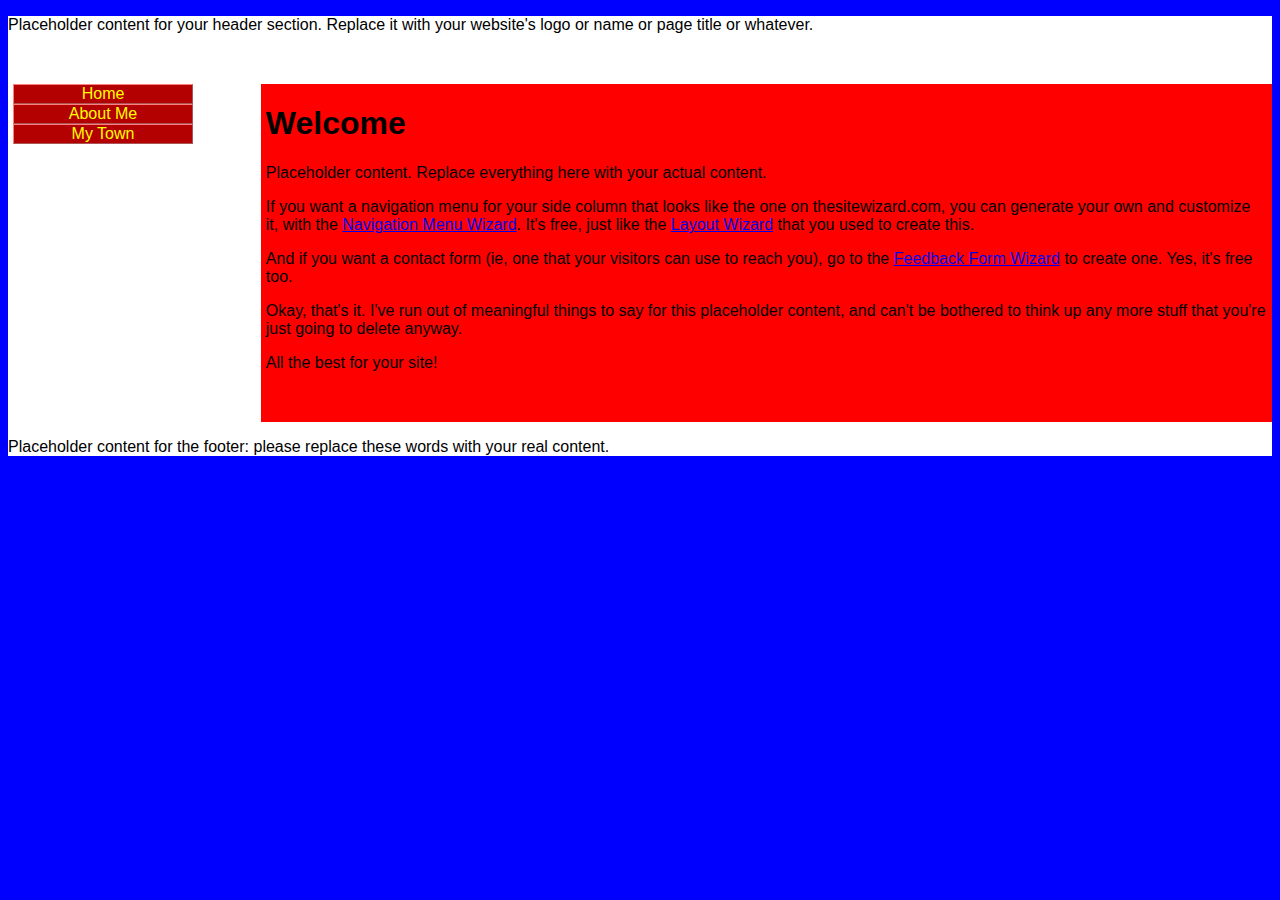
<file: index.html>
<!DOCTYPE html>
<html lang="en">
  <head>
    <meta http-equiv="content-type" content="text/html; charset=UTF-8">
    <title>Insert web page title here</title>
    <meta http-equiv="Content-Style-Type" content="text/css">
    <meta name="generator" content="thesitewizard.com's Layout Wizard 4.0.0">
    <meta name="viewport" content="width=device-width, initial-scale=1">
    <link rel="stylesheet" type="text/css" media="all" href="styles.css">
    <link rel="stylesheet" type="text/css" href="tswnavbar.css">
    <style type="text/css">
      body {     
    	font-weight = "bold";
      font-size = 55%;
      }
    </style>
  </head>
  <body style=" background-color: blue;">
    <div id="tswcontainer">
      <div id="tswheader">
        <!-- start of header section: insert your logo, etc, here -->
        <p> Placeholder content for your header section. Replace it with your
          website's logo or name or page title or whatever. </p>
        <p>&nbsp;</p>
        <!-- end of header section: insert your logo, etc, above this line --> </div>
      <div id="tswcontent" style="background-color: red;">
        <div id="tswcontproper">
          <!-- start of content column: insert your content here -->
          <h1>Welcome</h1>
          <p> Placeholder content. Replace everything here with your actual
            content. </p>
          <p> If you want a navigation menu for your side column that looks like
            the one on thesitewizard.com, you can generate your own and
            customize it, with the <a href="https://www.thesitewizard.com/wizards/css-menu-buttons.shtml">Navigation
              Menu Wizard</a>. It's free, just like the <a href="https://www.thesitewizard.com/wizards/layout.shtml">Layout
              Wizard</a> that you used to create this. </p>
          <p> And if you want a contact form (ie, one that your visitors can use
            to reach you), go to the <a href="https://www.thesitewizard.com/wizards/feedbackform.shtml">Feedback
              Form Wizard</a> to create one. Yes, it's free too. </p>
          <p> Okay, that's it. I've run out of meaningful things to say for this
            placeholder content, and can't be bothered to think up any more
            stuff that you're just going to delete anyway. </p>
          <p> All the best for your site! </p>
          <p>&nbsp;</p>
          <!-- end of content column: put your content above this line --> </div>
      </div>
      <div id="tswsidecol" class="side">
        <div id="tswsideproper">
          <!-- start of side column: insert your navigation menu, etc, here -->
          <div id="tswcssbuttons">
            <ul>
              <li><a href="index.html" class="side">Home</a></li>
              <li><a href="aboutme.html">About Me</a></li>
              <li><a href="mytown.html">My Town</a></li>
            </ul>
          </div>
          <!-- end of side column: put your navigation menu, etc, above this line -->
        </div>
      </div>
      <div style="clear: both;"></div>
      <div id="tswfooter">
        <!-- start of footer section: insert your copyright notice, etc, here -->
        <p> Placeholder content for the footer: please replace these words with
          your real content. </p>
        <!-- end of footer section: insert your copyright notice, etc, above this line -->
      </div>
    </div>
  </body>
</html>
</file>
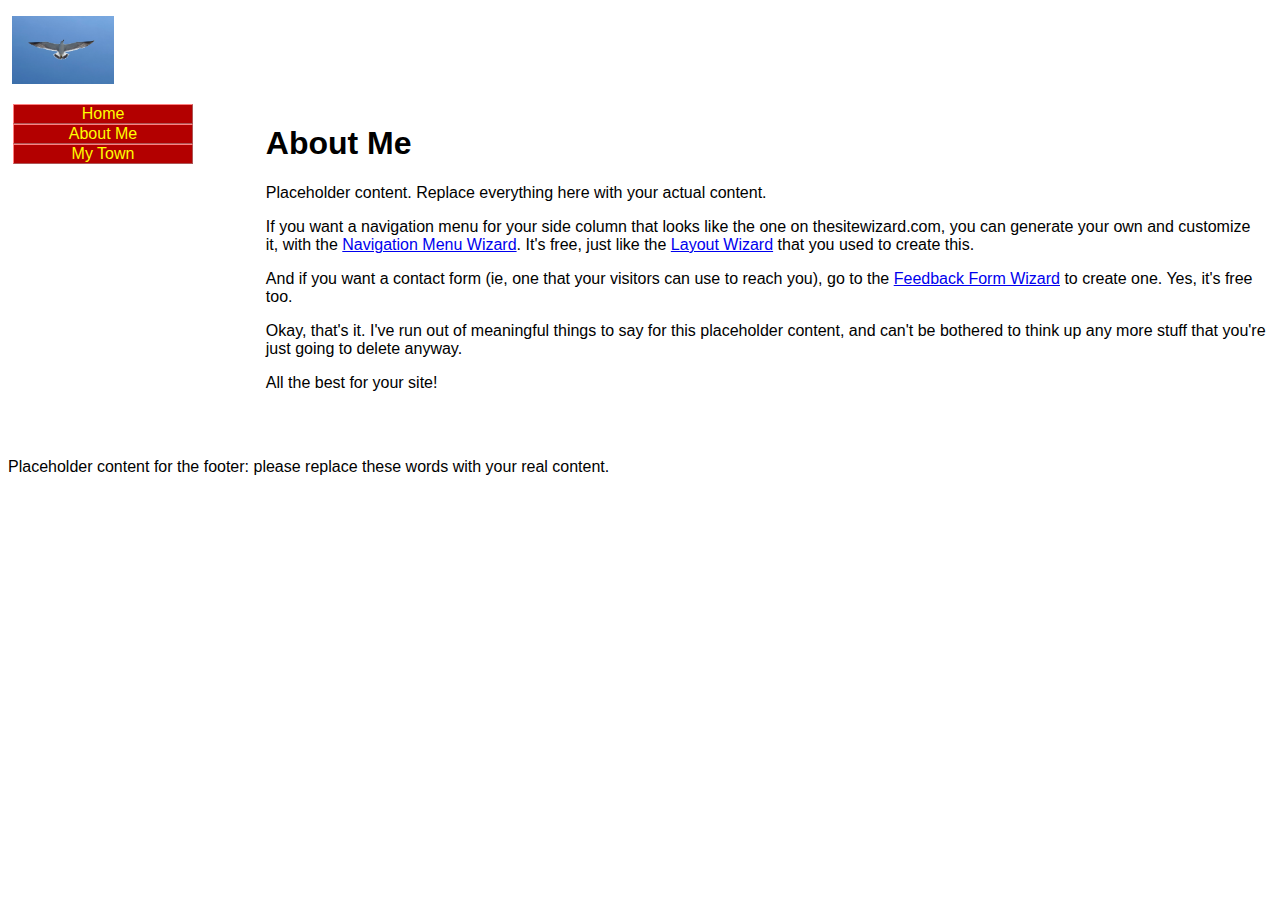
<file: aboutme.html>
<!DOCTYPE html>
<html lang="en">
  <head>
    <meta http-equiv="content-type" content="text/html; charset=UTF-8">
    <title>Insert web page title here</title>
    <meta http-equiv="Content-Style-Type" content="text/css">
    <meta name="generator" content="thesitewizard.com's Layout Wizard 4.0.0">
    <meta name="viewport" content="width=device-width, initial-scale=1">
    <link rel="stylesheet" type="text/css" media="all" href="styles.css">
    <link rel="stylesheet" type="text/css" href="tswnavbar.css">
  </head>
  <body>
    <div id="tswcontainer">
      <div id="tswheader">
        <!-- start of header section: insert your logo, etc, here -->
        <p>&nbsp;<img src="buddy-photo-K_Y-IUDa8j0-unsplash.jpg" alt="" style="width: 102px; height: 68px;"></p>
        <!-- end of header section: insert your logo, etc, above this line --> </div>
      <div id="tswcontent">
        <div id="tswcontproper">
          <!-- start of content column: insert your content here -->
          <h1>About Me</h1>
          <p> Placeholder content. Replace everything here with your actual
            content. </p>
          <p> If you want a navigation menu for your side column that looks like
            the one on thesitewizard.com, you can generate your own and
            customize it, with the <a href="https://www.thesitewizard.com/wizards/css-menu-buttons.shtml">Navigation
              Menu Wizard</a>. It's free, just like the <a href="https://www.thesitewizard.com/wizards/layout.shtml">Layout
              Wizard</a> that you used to create this. </p>
          <p> And if you want a contact form (ie, one that your visitors can use
            to reach you), go to the <a href="https://www.thesitewizard.com/wizards/feedbackform.shtml">Feedback
              Form Wizard</a> to create one. Yes, it's free too. </p>
          <p> Okay, that's it. I've run out of meaningful things to say for this
            placeholder content, and can't be bothered to think up any more
            stuff that you're just going to delete anyway. </p>
          <p> All the best for your site! </p>
          <p>&nbsp;</p>
          <!-- end of content column: put your content above this line --> </div>
      </div>
      <div id="tswsidecol">
        <div id="tswsideproper">
          <!-- start of side column: insert your navigation menu, etc, here -->
          <div id="tswcssbuttons">
            <ul>
              <li><a href="index.html">Home</a></li>
              <li><a href="aboutme.html">About Me</a></li>
              <li><a href="mytown.html">My Town</a></li>
            </ul>
          </div>
          <!-- end of side column: put your navigation menu, etc, above this line -->
        </div>
      </div>
      <div style="clear: both;"></div>
      <div id="tswfooter">
        <!-- start of footer section: insert your copyright notice, etc, here -->
        <p> Placeholder content for the footer: please replace these words with
          your real content. </p>
        <!-- end of footer section: insert your copyright notice, etc, above this line -->
      </div>
    </div>
  </body>
</html>
</file>
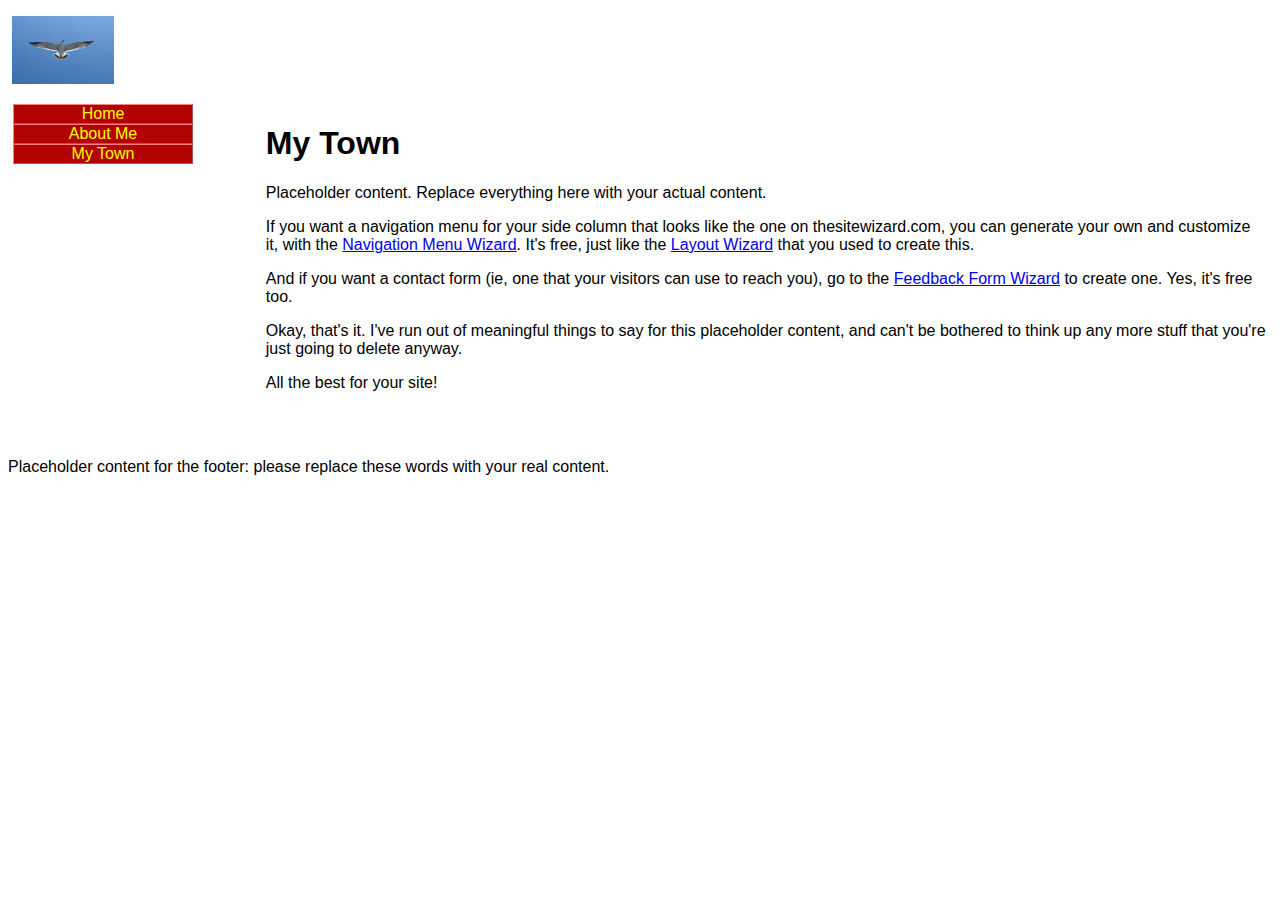
<file: mytown.html>
<!DOCTYPE html>
<html lang="en">
  <head>
    <meta http-equiv="content-type" content="text/html; charset=UTF-8">
    <title>Insert web page title here</title>
    <meta http-equiv="Content-Style-Type" content="text/css">
    <meta name="generator" content="thesitewizard.com's Layout Wizard 4.0.0">
    <meta name="viewport" content="width=device-width, initial-scale=1">
    <link rel="stylesheet" type="text/css" media="all" href="styles.css">
    <link rel="stylesheet" type="text/css" href="tswnavbar.css">
  </head>
  <body>
    <div id="tswcontainer">
      <div id="tswheader">
        <!-- start of header section: insert your logo, etc, here -->
        <p>&nbsp;<img src="buddy-photo-K_Y-IUDa8j0-unsplash.jpg" alt="" style="width: 102px; height: 68px;"></p>
        <!-- end of header section: insert your logo, etc, above this line --> </div>
      <div id="tswcontent">
        <div id="tswcontproper">
          <!-- start of content column: insert your content here -->
          <h1>My Town</h1>
          <p> Placeholder content. Replace everything here with your actual
            content. </p>
          <p> If you want a navigation menu for your side column that looks like
            the one on thesitewizard.com, you can generate your own and
            customize it, with the <a href="https://www.thesitewizard.com/wizards/css-menu-buttons.shtml">Navigation
              Menu Wizard</a>. It's free, just like the <a href="https://www.thesitewizard.com/wizards/layout.shtml">Layout
              Wizard</a> that you used to create this. </p>
          <p> And if you want a contact form (ie, one that your visitors can use
            to reach you), go to the <a href="https://www.thesitewizard.com/wizards/feedbackform.shtml">Feedback
              Form Wizard</a> to create one. Yes, it's free too. </p>
          <p> Okay, that's it. I've run out of meaningful things to say for this
            placeholder content, and can't be bothered to think up any more
            stuff that you're just going to delete anyway. </p>
          <p> All the best for your site! </p>
          <p>&nbsp;</p>
          <!-- end of content column: put your content above this line --> </div>
      </div>
      <div id="tswsidecol">
        <div id="tswsideproper">
          <!-- start of side column: insert your navigation menu, etc, here -->
          <div id="tswcssbuttons">
            <ul>
              <li><a href="index.html">Home</a></li>
              <li><a href="aboutme.html">About Me</a></li>
              <li><a href="mytown.html">My Town</a></li>
            </ul>
          </div>
          <!-- end of side column: put your navigation menu, etc, above this line -->
        </div>
      </div>
      <div style="clear: both;"></div>
      <div id="tswfooter">
        <!-- start of footer section: insert your copyright notice, etc, here -->
        <p> Placeholder content for the footer: please replace these words with
          your real content. </p>
        <!-- end of footer section: insert your copyright notice, etc, above this line -->
      </div>
    </div>
  </body>
</html>
</file>
<file: styles.css>
/*
	styles.css
	Initial code generated by thesitewizard.com's Layout Wizard 4.0.0
*/
body {
	font-family: Arial, Helvetica, sans-serif ;
}
img {
	max-width: 100% ;
	width: auto ;
	height: auto ;
}

img#myimage {
	max-width: 100% ;
	width: auto ;
	height: auto ;
}
input, select, button, textarea {
	max-width: 100% ;
}
meter, progress, output {
	max-width: 100% ;
}

#tswsidecol {
	float: right ;
	width: 20% ;
	color: #000 ;
	background-color: #fff ;
}
div#tswcontent {
	float: right ;
	width: 80% ;
	color: #000 ;
	background-color: #fff ;
}
@media only screen and (max-width: 629px) {
	div#tswsidecol {
		float: none ;
		width: 100% ;
	}
	div#tswcontent {
		float: none ;
		width: 100% ;
	}
}
div#tswcontproper {
	padding-left: 5px ;
	padding-right: 5px ;
}
div#tswcontainer {
	color: inherit ;
	background-color: #fff ;
}
div#tswsideproper, div#tswothersideproper {
	padding-left: 5px ;
	padding-right: 5px ;
}
div#tswheader {
	color: #000 ;
	background-color: #fff ;
}
div#tswfooter {
	color: #000 ;
	background-color: #fff ;
}

.side {
}
</file>
<file: tswnavbar.css>
/*
	tswnavbar.css	2.0.0
	Please use the Navigation Menu Wizard at
		https://www.thesitewizard.com/wizards/css-menu-buttons.shtml
	to generate your own customized menu buttons.
*/

#tswcssbuttons {
	width: 180px ;
	max-width: 100% ;
	text-align: center ;
}
#tswcssbuttons ul {
	margin: 0 ;
	padding: 0 ;
	list-style: none ;
}
#tswcssbuttons li {
	margin: 0 ;
	padding: 0 ;
	display: block ;
	list-style: none ;
	font-family: Arial, Helvetica, sans-serif ;
}
#tswcssbuttons li a {
	color: #ffff00 ;
	background-color: #b30000 ;
	border: 1px outset #ff8080 ;
	text-decoration: none ;
	display: block ;
}
#tswcssbuttons li a:hover {
	color: #000000 ;
	background-color: #ffbfbf ;
}
</file>
